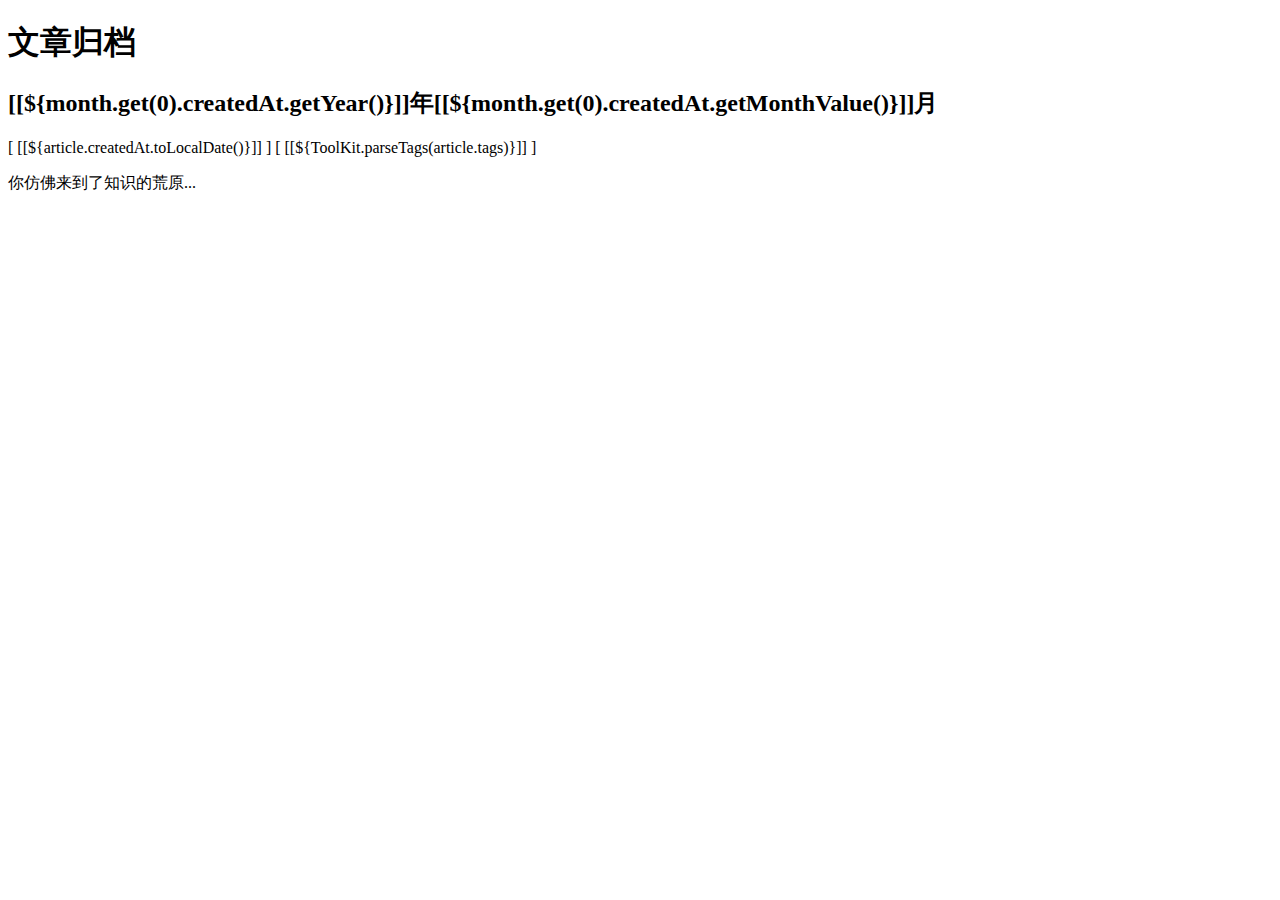
<file: src/main/resources/templates/archive.html>
<!DOCTYPE html>
<html xmlns:th="http://www.thymeleaf.org" th:with="ToolKit=${T(com.moekr.lightning.util.ToolKit)}">
<head th:replace="fragment/head::head('文章归档 | '+${ToolKit.FULL_NAME})"></head>
<body>
<header th:replace="fragment/header::header"></header>
<div class="main" th:with="Properties=${ToolKit.properties}">
    <div class="post">
        <h1 class="post-title">文章归档</h1>
        <th:block th:inline="text" th:each="month,state:${months}">
            <h2>[[${month.get(0).createdAt.getYear()}]]年[[${month.get(0).createdAt.getMonthValue()}]]月</h2>
            <p class="post-info" th:each="article,state:${month}">[ [[${article.createdAt.toLocalDate()}]] ] <a th:href="'/article/'+${article.id}" th:text="${article.title}"></a> [ [[${ToolKit.parseTags(article.tags)}]] ]</p>
        </th:block>
        <div class="no-articles" th:if="${months.size()==0}">你仿佛来到了知识的荒原...</div>
        <p th:utext="${Properties.eof}"></p>
        <footer th:replace="fragment/footer::footer"></footer>
    </div>
</div>
<div th:replace="fragment/script::script('false')"></div>
</body>
</html>
</file>
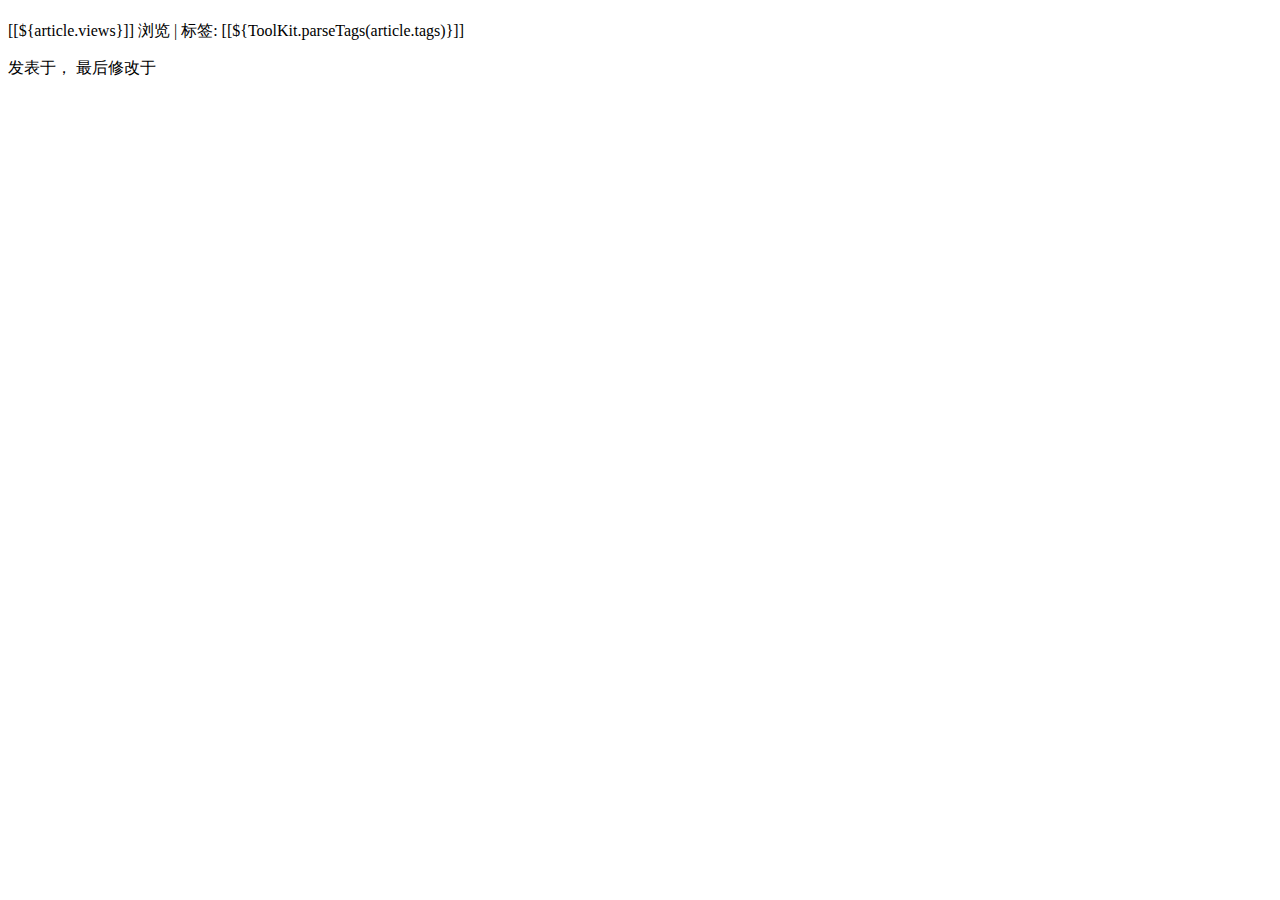
<file: src/main/resources/templates/article.html>
<!DOCTYPE html>
<html xmlns:th="http://www.thymeleaf.org" th:with="ToolKit=${T(com.moekr.lightning.util.ToolKit)}">
<head th:replace="fragment/head::head(${article.title}+' | '+${ToolKit.FULL_NAME})"></head>
<body>
<header th:replace="fragment/header::header"></header>
<div class="main" th:with="Properties=${ToolKit.properties}">
    <div class="post">
        <h1 class="post-title" th:text="${article.title}"></h1>
        <div class="post-tags" th:if="${article.isNormal()}">
            <p th:inline="text">[[${article.views}]] 浏览 | 标签: [[${ToolKit.parseTags(article.tags)}]]</p>
        </div>
        <p class="post-info" th:if="${article.isNormal()}">发表于<span th:text="${article.createdAt.toLocalDate()}"></span>， 最后修改于<span th:text="${article.modifiedAt.toLocalDate()}"></span>
        <div th:utext="${parser.apply(article.content)}"></div>
        <p th:utext="${Properties.eof}"></p>
        <p th:utext="${Properties.copyright}"></p>
        <div id="disqus_thread"></div>
        <footer th:replace="fragment/footer::footer"></footer>
    </div>
</div>
<div th:replace="fragment/script::script(${article.id})"></div>
</body>
</html>
</file>
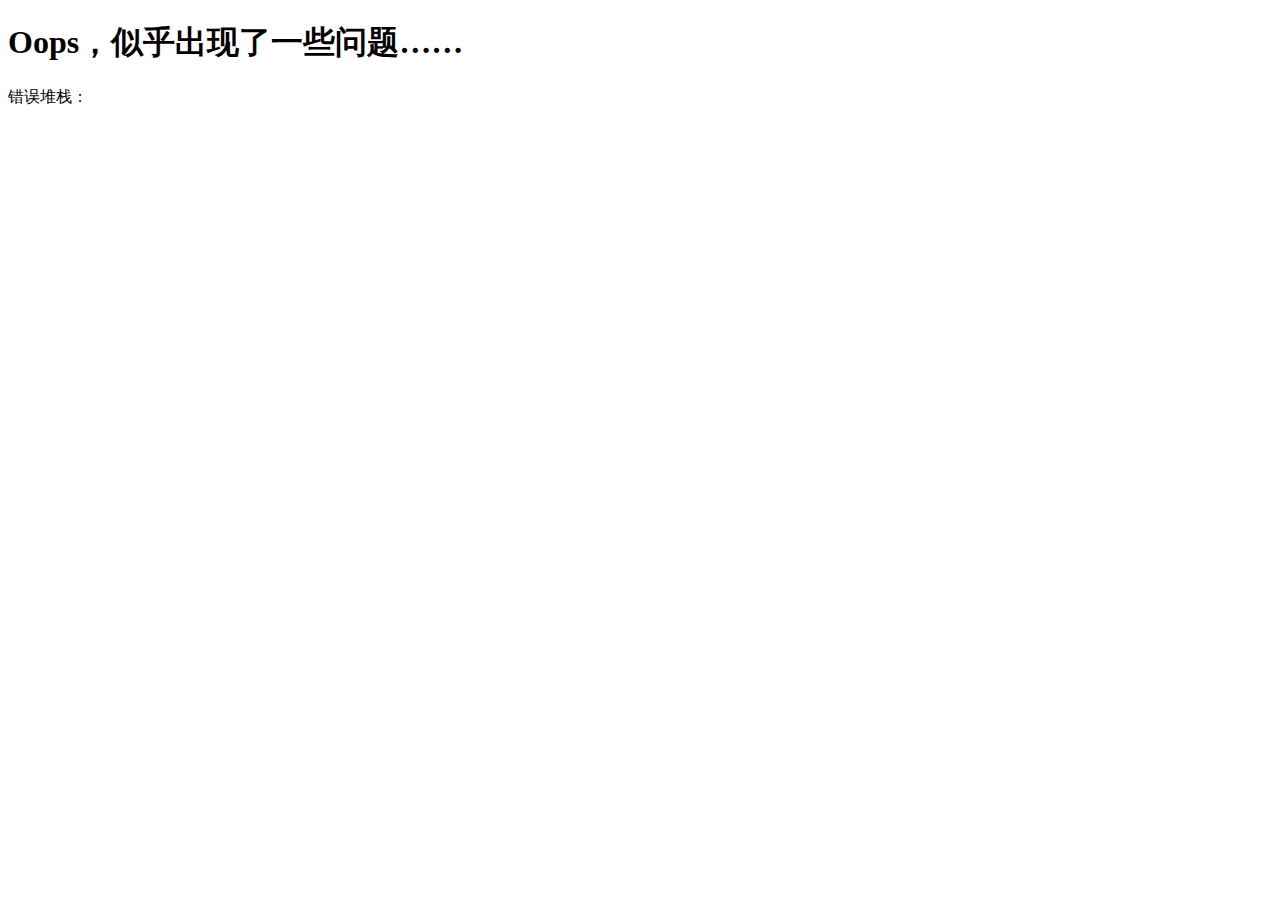
<file: src/main/resources/templates/err.html>
<!DOCTYPE html>
<html xmlns:th="http://www.thymeleaf.org" th:with="ToolKit=${T(com.moekr.lightning.util.ToolKit)}">
<head th:replace="fragment/head::head('出错了 | '+${ToolKit.FULL_NAME})"></head>
<body>
<header th:replace="fragment/header::header"></header>
<div class="main">
    <div class="index">
        <h1 class="error-title">Oops，似乎出现了一些问题……</h1>
        <p th:text="'错误代码：'+${error}"></p>
        <p th:text="'错误信息：'+${message}"></p>
        <p><a th:href="@{/}" th:text="返回首页"></a></p>
        <!--/*@thymesVar id="stack" type="java.lang.String"*/-->
        <p th:if="${stack}">错误堆栈：</p>
        <pre><code th:text="${stack}" th:if="${stack}"></code></pre>
        <footer th:replace="fragment/footer::footer"></footer>
    </div>
</div>
<div th:replace="fragment/script::script('false')"></div>
</body>
</html>
</file>
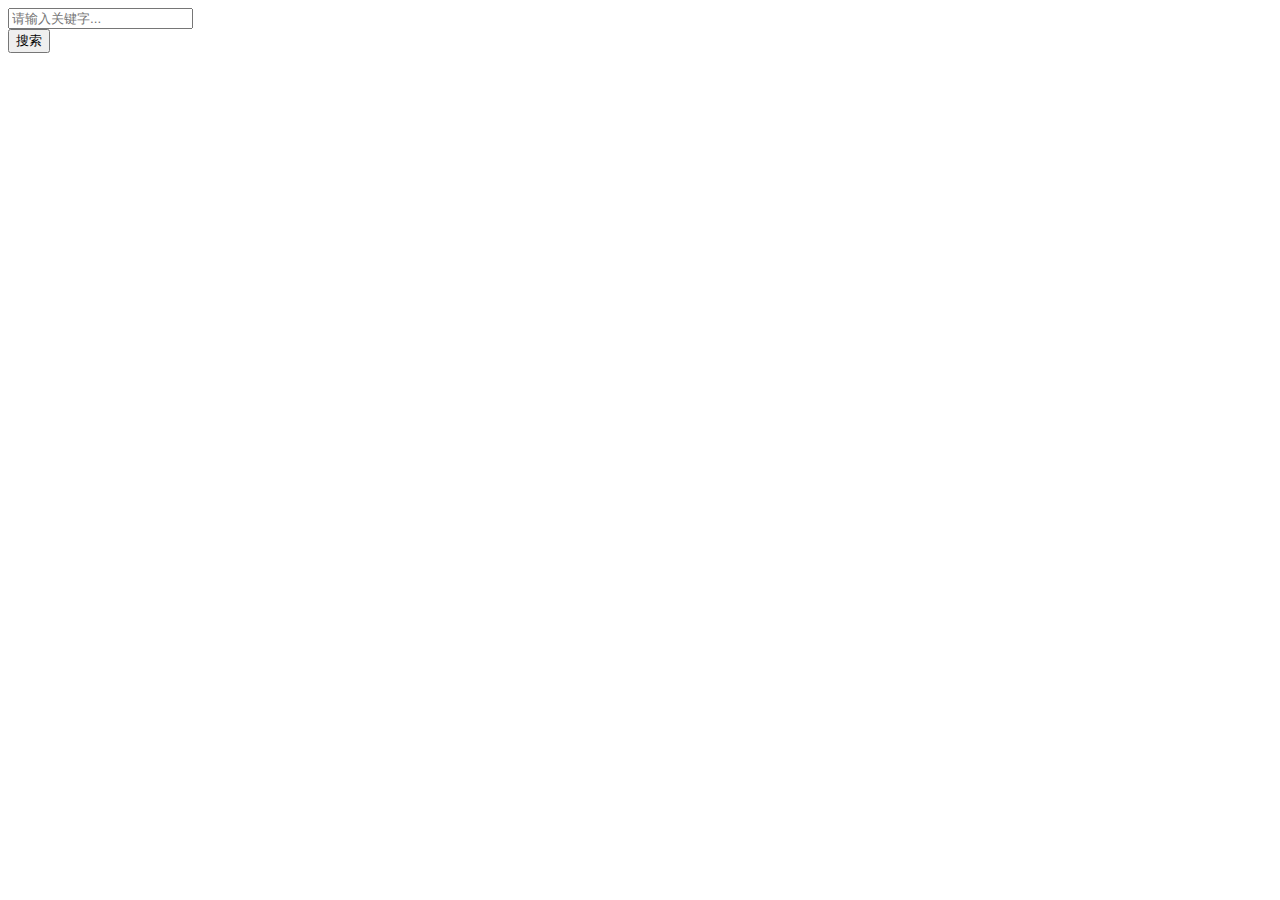
<file: src/main/resources/templates/search.html>
<!DOCTYPE html>
<html xmlns:th="http://www.thymeleaf.org" th:with="ToolKit=${T(com.moekr.lightning.util.ToolKit)}">
<head th:replace="fragment/head::head('搜索 | '+${ToolKit.FULL_NAME})"></head>
<body>
<header th:replace="fragment/header::header"></header>
<div class="main">
    <div class="index" th:with="query=${#httpServletRequest.getParameter('q')}">
        <form class="search-form" action="/search.html" method="GET">
            <div class="search-wrapper">
                <input class="search-input" type="search" name="q" placeholder="请输入关键字..." required th:value="${query}"/>
            </div>
            <input class="search-submit" type="submit" value="搜索">
        </form>
        <h1 class="search-title" th:text="'搜索结果'"></h1>
        <div th:replace="fragment/articles::articles('true')"></div>
        <footer th:replace="fragment/footer::footer"></footer>
    </div>
</div>
<div th:replace="fragment/script::script('false')"></div>
</body>
</html>
</file>
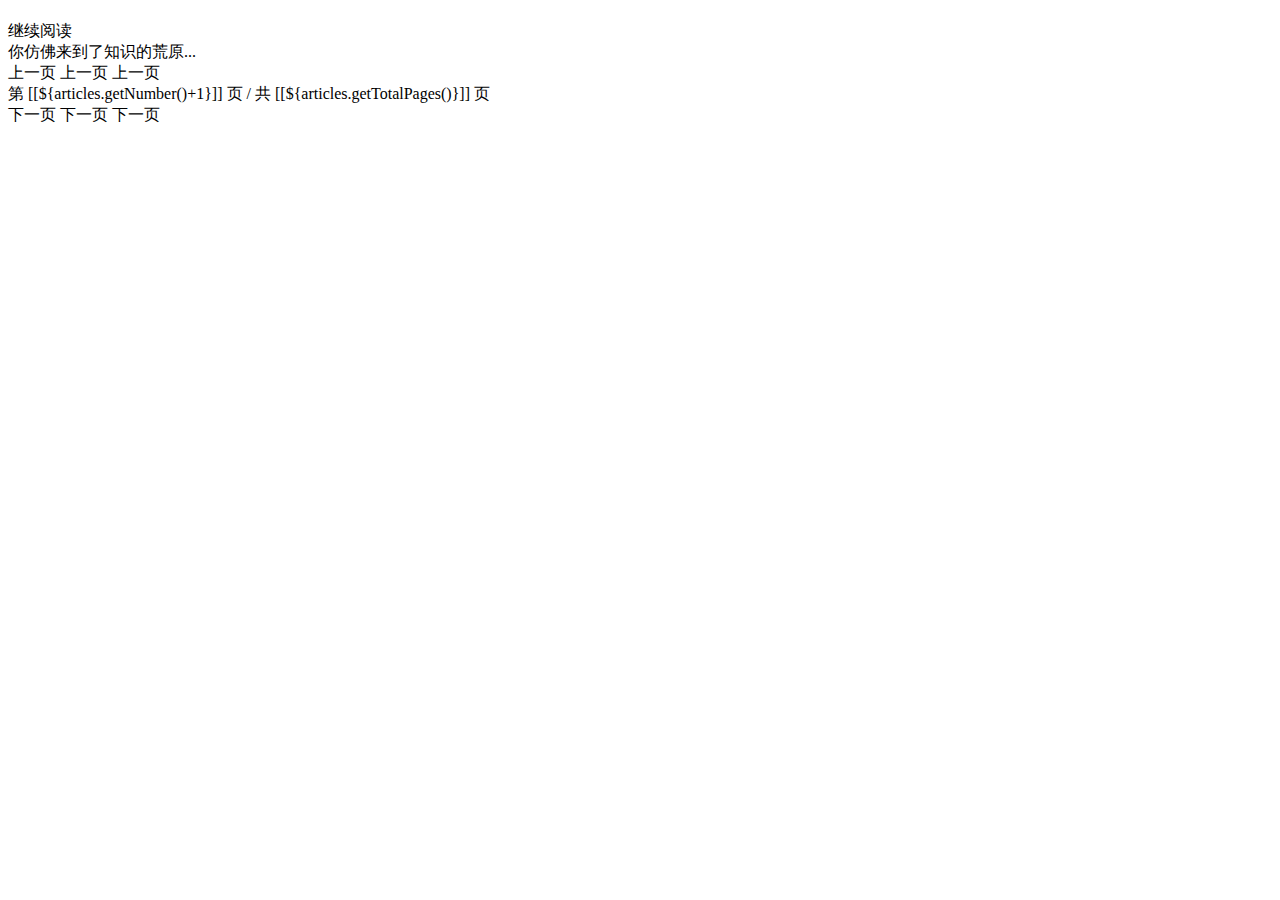
<file: src/main/resources/templates/fragment/articles.html>
<!DOCTYPE html>
<html xmlns:th="http://www.thymeleaf.org" th:with="ToolKit=${T(com.moekr.lightning.util.ToolKit)}">
<body>
<div th:fragment="articles(utext)">
    <!--/*@thymesVar id="articles" type="org.springframework.data.domain.Page"*/-->
    <!--/*@thymesVar id="article" type="com.moekr.lightning.logic.vo.ArticleVO"*/-->
    <div class="article" th:each="article,state:${articles.getContent()}">
        <h1 class="post-title">
            <a th:if="${utext}" th:href="'/article/'+${article.id}" th:utext="${article.title}"></a>
            <a th:if="!${utext}" th:href="'/article/'+${article.id}" th:text="${article.title}"></a>
        </h1>
        <div class="post-date">
            <p th:text="${article.views}+' 浏览 | '+${article.createdAt.toLocalDate()}"></p>
        </div>
        <div class="post-summary">
            <p th:if="${utext}" th:utext="${article.summary}"></p>
            <p th:if="!${utext}" th:text="${article.summary}"></p>
        </div>
        <div>
            <a th:href="'/article/'+${article.id}">继续阅读</a>
        </div>
    </div>
    <div class="no-articles" th:if="${articles.getContent().isEmpty()}">你仿佛来到了知识的荒原...</div>
    <div class="pagination" th:with="query=${#httpServletRequest.getParameter('q')}">
        <div class="prev-page">
            <a th:if="${articles.isFirst()}">上一页</a>
            <th:block th:if="!${articles.isFirst()}">
                <a th:if="${query}" th:href="'?q='+${query}+'&p='+${articles.getNumber()}">上一页</a>
                <a th:if="!${query}" th:href="'?p='+${articles.getNumber()}">上一页</a>
            </th:block>
        </div>
        <div class="total-page">
            <span th:inline="text">第 [[${articles.getNumber()+1}]] 页 / 共 [[${articles.getTotalPages()}]] 页</span>
        </div>
        <div class="next-page">
            <a th:if="${articles.isLast()}">下一页</a>
            <th:block th:if="!${articles.isLast()}">
                <a th:if="${query}" th:href="'?q='+${query}+'&p='+${articles.getNumber()+2}">下一页</a>
                <a th:if="!${query}" th:href="'?p='+${articles.getNumber()+2}">下一页</a>
            </th:block>
        </div>
    </div>
</div>
</body>
</html>
</file>
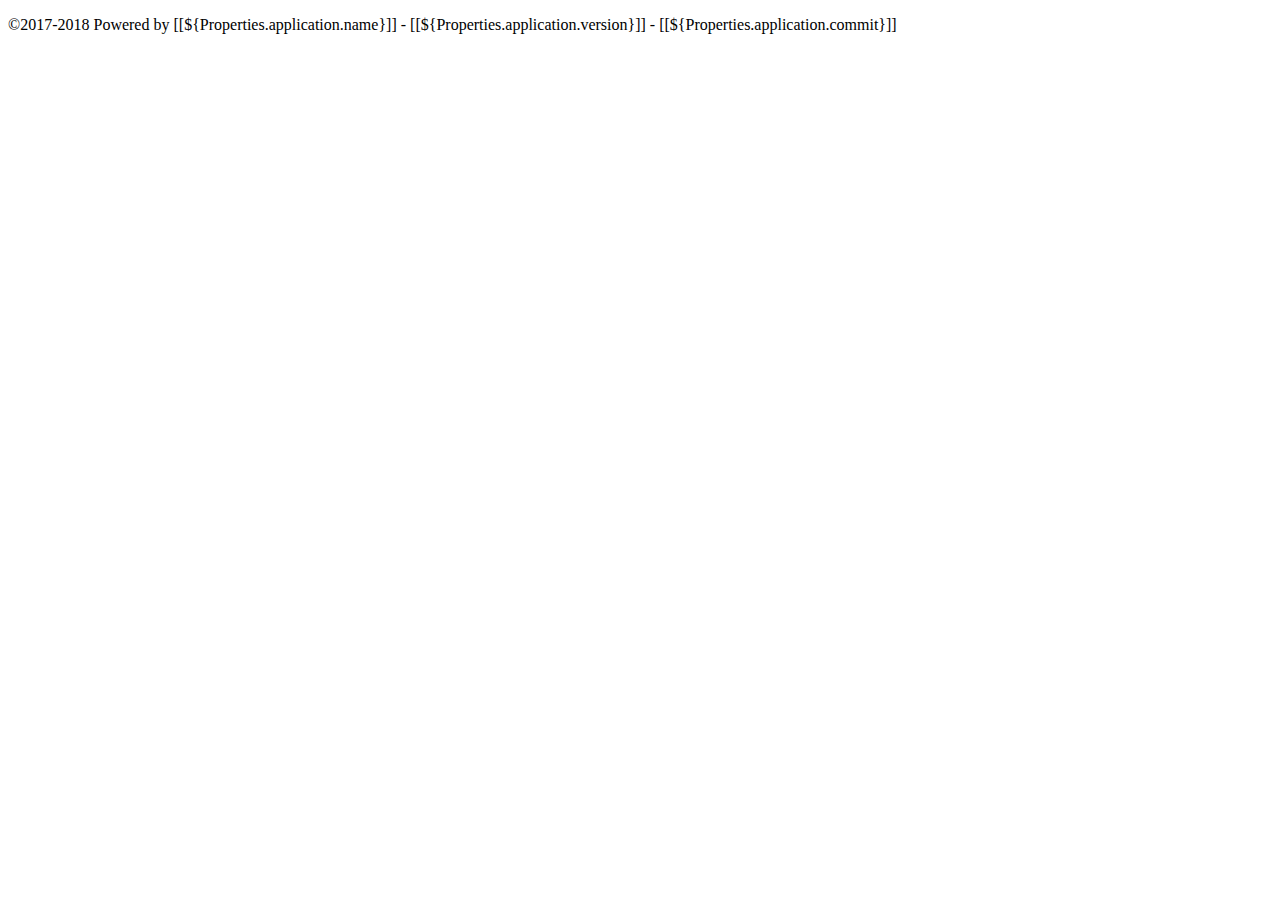
<file: src/main/resources/templates/fragment/footer.html>
<!DOCTYPE html>
<html xmlns:th="http://www.thymeleaf.org" th:with="ToolKit=${T(com.moekr.lightning.util.ToolKit)}">
<body>
<footer class="footer" th:fragment="footer">
    <div class="container" th:with="Properties=${ToolKit.properties}">
        <p class="text-center" th:inline="text">©2017-2018 Powered by <a target="_blank" th:href="${Properties.application.url}">[[${Properties.application.name}]]</a> - [[${Properties.application.version}]] - [[${Properties.application.commit}]]</p>
    </div>
</footer>
</body>
</html>
</file>
